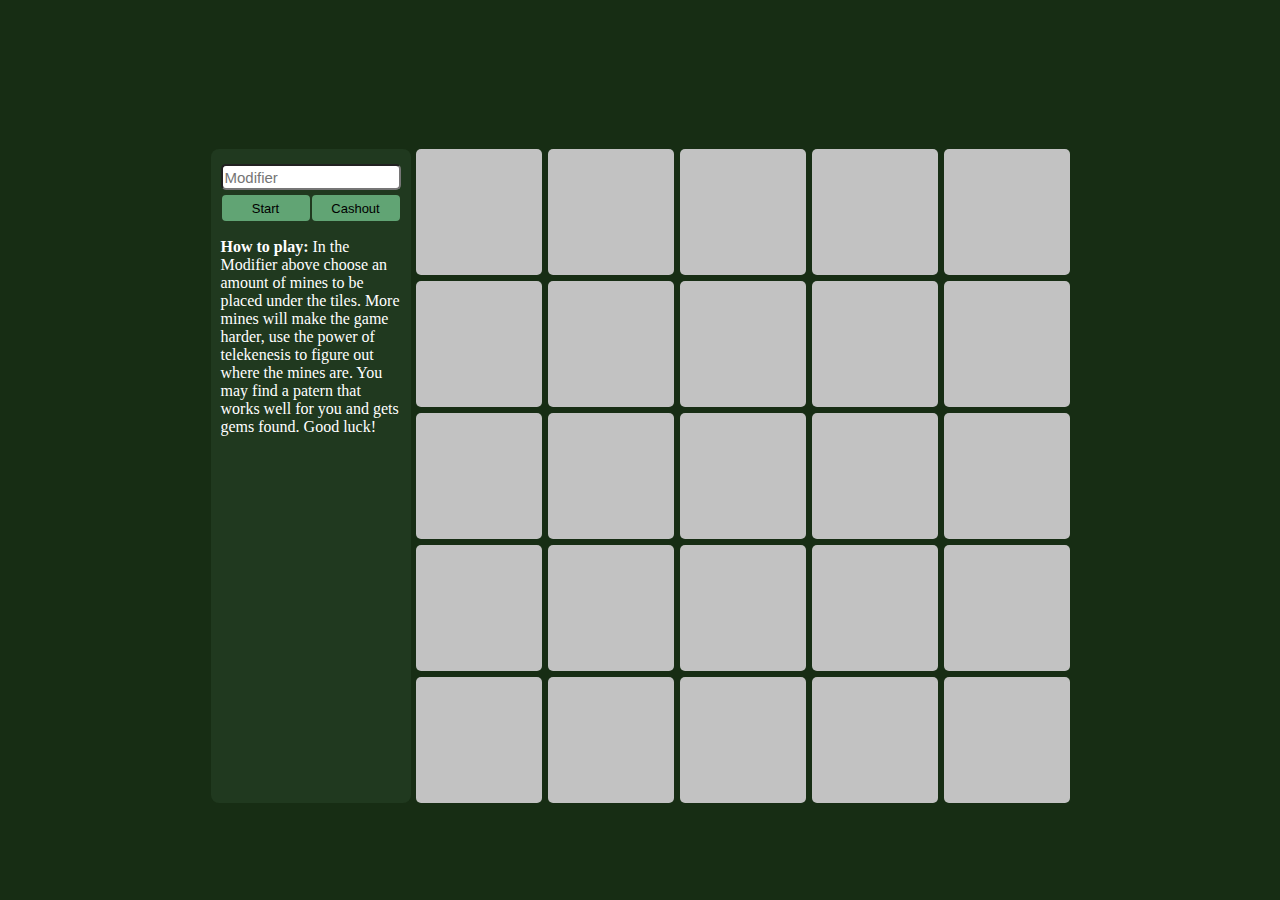
<file: main/index.html>
<!DOCTYPE html>
<html>
  <head>
    <title>Final Comp Sci Project</title>
    <link rel="stylesheet" href="style.css">
  </head>
  <body>
    <header style="grid-area: header;">
      <h1></h1>
    </header>
  
    <main style="grid-area: main;">
      <div id="tile-box" style="grid-area: tile-box;">
      </div>
      <nav id="setup" style="grid-area: setup;">
        <div class="input-container">
          <input id="input-modifier" type="number" placeholder="Modifier" max="24" min="1">
          <button id="start-button" onclick="renderGame()">Start</button>
          <button id="cashout-button" onclick="win()">Cashout</button>

          <p id="output-message">
            <b>How to play:</b>
            In the Modifier above choose an amount of mines 
            to be placed under the tiles. More mines will make the game harder,
            use the power of telekenesis to figure out where the mines are.
            You may find a patern that works well for you and gets gems found.
            Good luck!
          </p>
        </div>
      </nav>
    </main>
    <script src="script.js"></script>
  </body>
</html>
</file>
<file: main/style.css>
body {
    gap: 50px;
    background-color: rgb(23, 45, 20);
    margin: 0;
    display: grid; 
    grid-template-columns: repeat(1, auto);
    grid-template-rows: auto, auto;
    grid-template-areas:
    "header"
    "main";
    justify-content: center;

}

main {
    display: grid;
    grid-template-columns: auto auto;
    grid-template-areas: "setup tile-box";
    height: auto;
}

#tile-box {
    display: grid;
    grid-template-columns: repeat(5, auto); /* Create 5 columns */
    grid-template-rows: repeat(5, auto); /* Create 5 rows */
    gap: 6px;
    background-color:transparent;
}

.tile, #tileGem, #tileBomb {
    height: 14vh;
    width: 14vh;
    min-width: 5rem;
    min-height: 5rem;
    max-width: 11rem;
    max-height: 11rem;
    display: flex;
    justify-content: center;
    align-items: center;
    background-color: #c2c2c2; /* Background color for grid items */
    border-radius: 5px;
    transition: all .5s linear;
}

#tileGem {
    background-color: rgb(54, 121, 54);
}

#tileBomb {
    background-color: rgb(175, 72, 72);
}

.tile:hover {
    cursor: pointer;
    background-color: rgb(228, 228, 228);
    scale:1.05;
}

#gem, #bomb {
    height: 50%;
}

#setup {
    max-width: 200px;
    width: 20vw;
    height: auto;
    color: black;
    background-color: rgb(32, 57, 31);
    border-radius: 8px;
    margin-right: 5px;
}

#input-modifier {
    border-radius: 5px;
    font-size: 15px;
    margin-top:5px;
    padding-top: 2.5px;
    padding-bottom:2.5px;
}

header {
    text-align: center;
    height: 11vh;
    
}

.input-container {
    display: flex;
    flex-wrap: wrap;
    padding: 10px;
    align-items: center; /* Vertically center items within the container */
    
}

button {
    flex-grow: 1; /* Distribute available space equally among buttons */
    border: none;
    margin: 1px;
}


#start-button, #cashout-button {
    background-color: rgb(97, 164, 116);
    min-height: 2em;
    min-width: 2em;
    width:20%;
    transition: all 0.2s ease-in-out;
    border-radius: 4px;
    font-size: 13px;
    margin-top:5px;
}

#start-button:hover, #cashout-button:hover {
    opacity: 0.65;
    cursor: pointer;
}

#start-button:active, #cashout-button:active {
    opacity: 0.53;
    scale:0.935;
}

.input-container input {
    flex-grow: 2; /* Allow the input to take up twice the amount of space */
    width: 100%;
    margin-top:4px;
}

#output-message {
    color: white;

}
</file>
